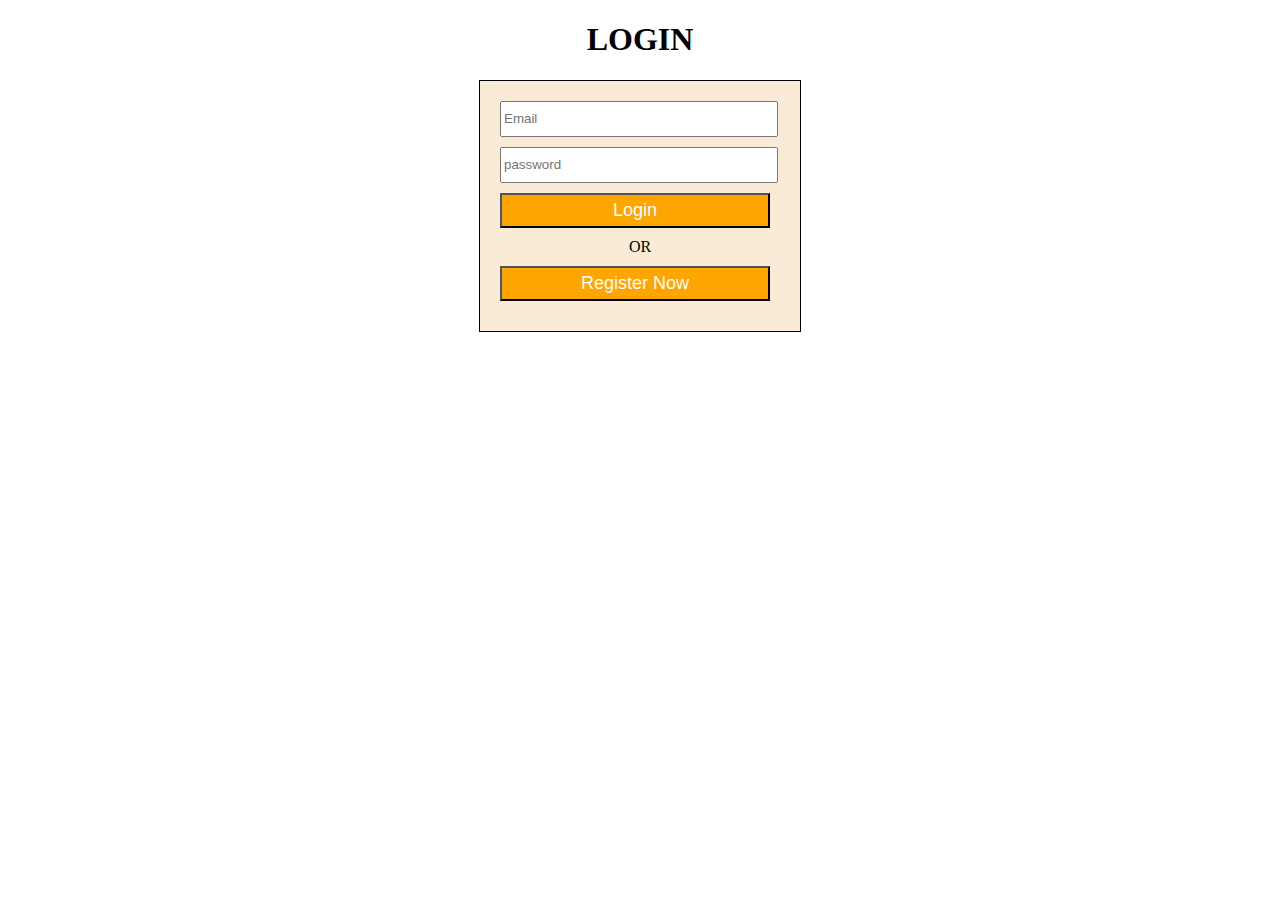
<file: index.html>
<!DOCTYPE html>
<html lang="en">
<head>
    <meta charset="UTF-8">
    <meta name="viewport" content="width=device-width, initial-scale=1.0">
    <title>Login</title>
    <link rel="stylesheet" href="css/login.css">
</head>
<body>
    <h1>LOGIN</h1>
    <section class="login">
        <form action="registration.html" id="loginForm">
            <input type="text" name="email" id="email" placeholder="Email">
            <input type="password" name="password" id="password" placeholder="password">
            <button type="submit">Login</button>
            <span>OR</span>
            <button> <a href="registration.html">Register Now</a></button>
        </form>
    </section>

    <script src="js/login.js"></script>
</body>
</html>
</file>
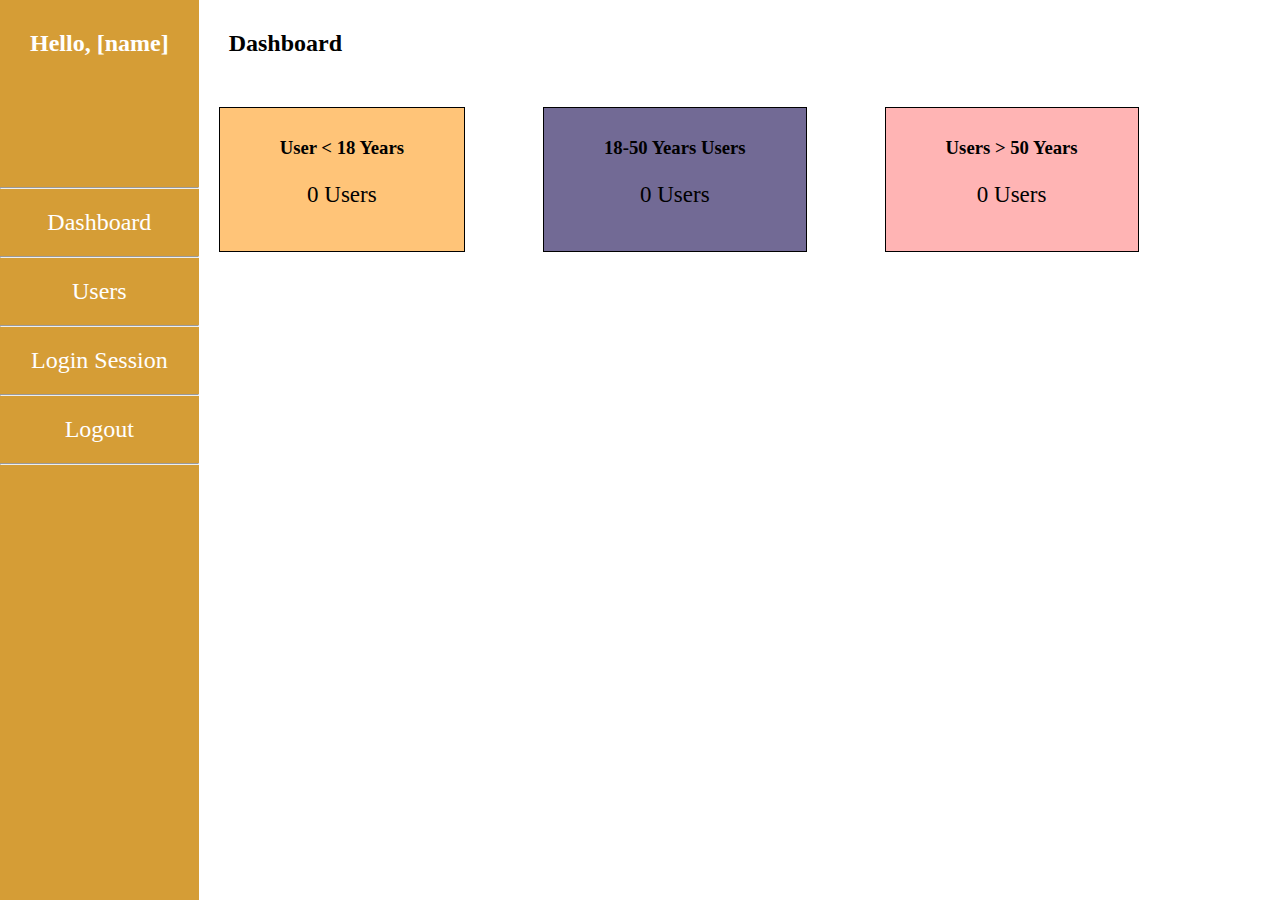
<file: dashboard.html>
<!DOCTYPE html>
<html lang="en">
<head>
    <meta charset="UTF-8">
    <meta name="viewport" content="width=device-width, initial-scale=1.0">
    <title>User</title>
     <link rel="stylesheet" href="css/dashboard.css">
</head>
<body>
    <header>
        <h2 id="adminName">Hello, [name]</h2>
        <div class="dashboard">
            <ul>
                <hr>
                <li><a href="dashboard.html">Dashboard</a></li>
                <hr>
                <li><a href="user.html">Users</a></li>
                <hr>
                <li><a href="usersession.html">Login Session</a></li>
                <hr>
                <li><a href="index.html">Logout</a></li>
                <hr>
            </ul>
        </div>
    </header>
    <main>
        <h2>Dashboard</h2>
        <section id="user">
            <div id="div1">
                <h3>User < 18 Years</h3>
                <p  class="userno" id="lessthan18">0 Users</p>
            </div>
            <div id="div2">
                <h3>18-50 Years Users</h3>
                <p class="userno" id="between">0 Users</p>
            </div>
            <div id="div3">
                <h3>Users > 50 Years</h3>
                <p class="userno" id="morethan50">0 Users</p>
            </div>
        </section>
        <h3 id="h3" style="text-align:center;display:none">Today's is 'ABC' Birthday.</h3>
    </main>

    <script src="js/dashboard.js"></script>
</body>
</html>
</file>
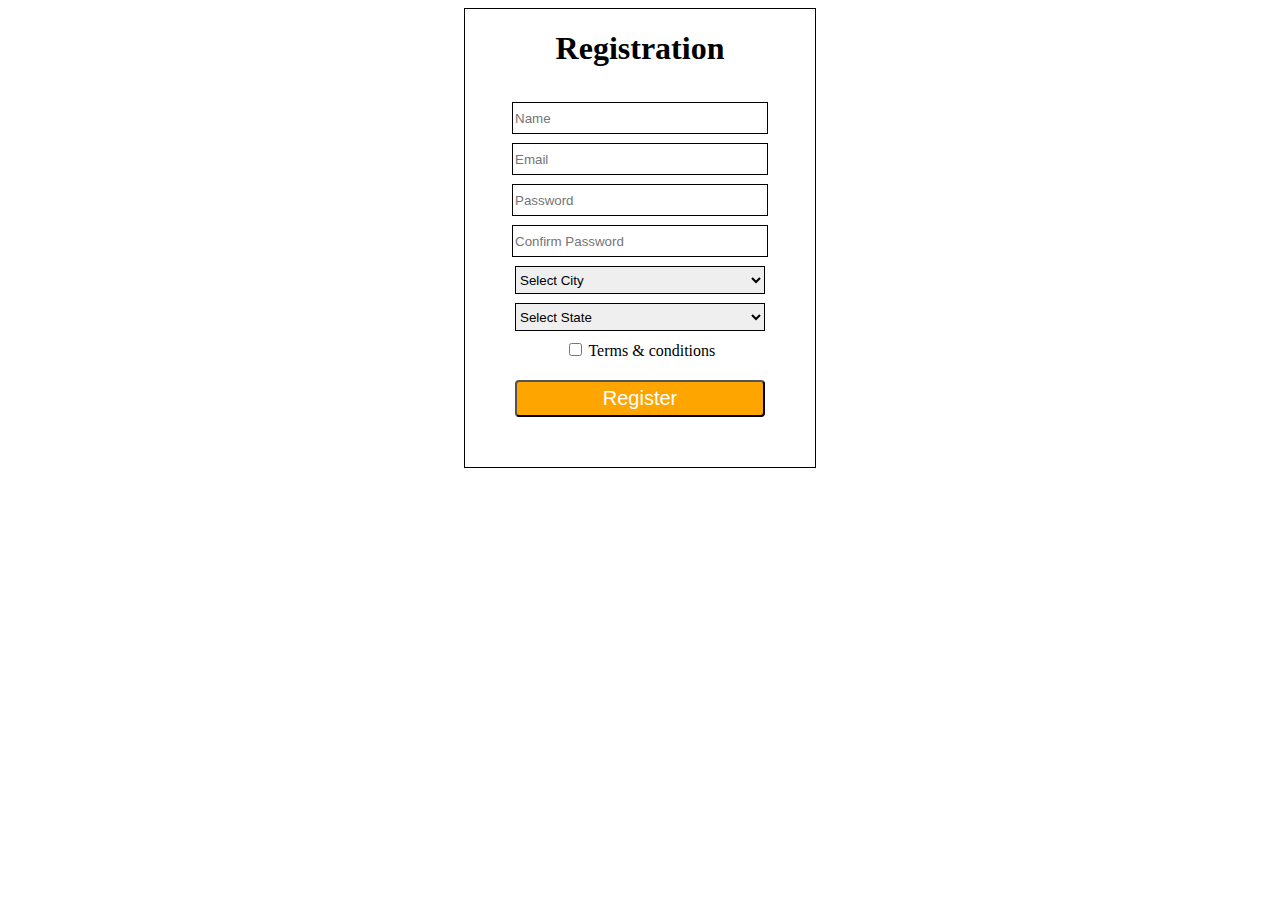
<file: registration.html>
<!DOCTYPE html>
<html lang="en">
<head>
    <meta charset="UTF-8">
    <meta name="viewport" content="width=device-width, initial-scale=1.0">
    <title>Registration</title>
    <link rel="stylesheet" href="css/registration.css">
</head>
<body>
    <section>
        <h1>Registration</h1>
        <form action="dashboard.html" id="adminForm">
            <div>
                <input type="text" name="name" id="" placeholder="Name">
            </div>
            <div>
                <input type="email" name="email" id="" placeholder="Email">
            </div>
            <div>
                <input type="password" name="password" id="" placeholder="Password">
            </div>
            <div>
                <input type="password" name="confirmPassword" id="" Placeholder="Confirm Password">
            </div>
            <div>
                <select name="city" id="city">
                    <option value="" selected>Select City</option>
                    <option value="Ahmedabad">Ahmedabad</option>
                    <option value="Surat">Surat</option>
                    <option value="Vadodara">Vadodara</option>
                    <option value="Rajkot">Rajkot</option>
                    <option value="Bhavnagar">Bhavnagar</option>
                    <option value="Jamnagar">Jamnagar</option>
                    <option value="Gandhinagar">Gandhinagar</option>
                </select>
            </div>
            <div>
                <select name="state" id="state" class="form-control">
                    <option value="">Select State</option>
                    <option value="Andhra Pradesh">Andhra Pradesh</option>
                    <option value="Andaman and Nicobar Islands">Andaman and Nicobar Islands</option>
                    <option value="Arunachal Pradesh">Arunachal Pradesh</option>
                    <option value="Assam">Assam</option>
                    <option value="Bihar">Bihar</option>
                    <option value="Chandigarh">Chandigarh</option>
                    <option value="Chhattisgarh">Chhattisgarh</option>
                    <option value="Dadar and Nagar Haveli">Dadar and Nagar Haveli</option>
                    <option value="Daman and Diu">Daman and Diu</option>
                    <option value="Delhi">Delhi</option>
                    <option value="Lakshadweep">Lakshadweep</option>
                    <option value="Puducherry">Puducherry</option>
                    <option value="Goa">Goa</option>
                    <option value="Gujarat">Gujarat</option>
                    <option value="Haryana">Haryana</option>
                    <option value="Himachal Pradesh">Himachal Pradesh</option>
                    <option value="Jammu and Kashmir">Jammu and Kashmir</option>
                    <option value="Jharkhand">Jharkhand</option>
                    <option value="Karnataka">Karnataka</option>
                    <option value="Kerala">Kerala</option>
                    <option value="Madhya Pradesh">Madhya Pradesh</option>
                    <option value="Maharashtra">Maharashtra</option>
                    <option value="Manipur">Manipur</option>
                    <option value="Meghalaya">Meghalaya</option>
                    <option value="Mizoram">Mizoram</option>
                    <option value="Nagaland">Nagaland</option>
                    <option value="Odisha">Odisha</option>
                    <option value="Punjab">Punjab</option>
                    <option value="Rajasthan">Rajasthan</option>
                    <option value="Sikkim">Sikkim</option>
                    <option value="Tamil Nadu">Tamil Nadu</option>
                    <option value="Telangana">Telangana</option>
                    <option value="Tripura">Tripura</option>
                    <option value="Uttar Pradesh">Uttar Pradesh</option>
                    <option value="Uttarakhand">Uttarakhand</option>
                    <option value="West Bengal">West Bengal</option>
                    </select>
            </div>
            <div>
                <input type="checkbox" name="" id="">
                <span>Terms & conditions</span>
            </div>
            <label id="warning">Password and confirm passord doesn't match</label>
            <div>
                <button type="submit" id="registerBtn">Register</button>
            </div>
        </form>
    </section>


    <script src="js/registration.js"></script>
</body>
</html>
</file>
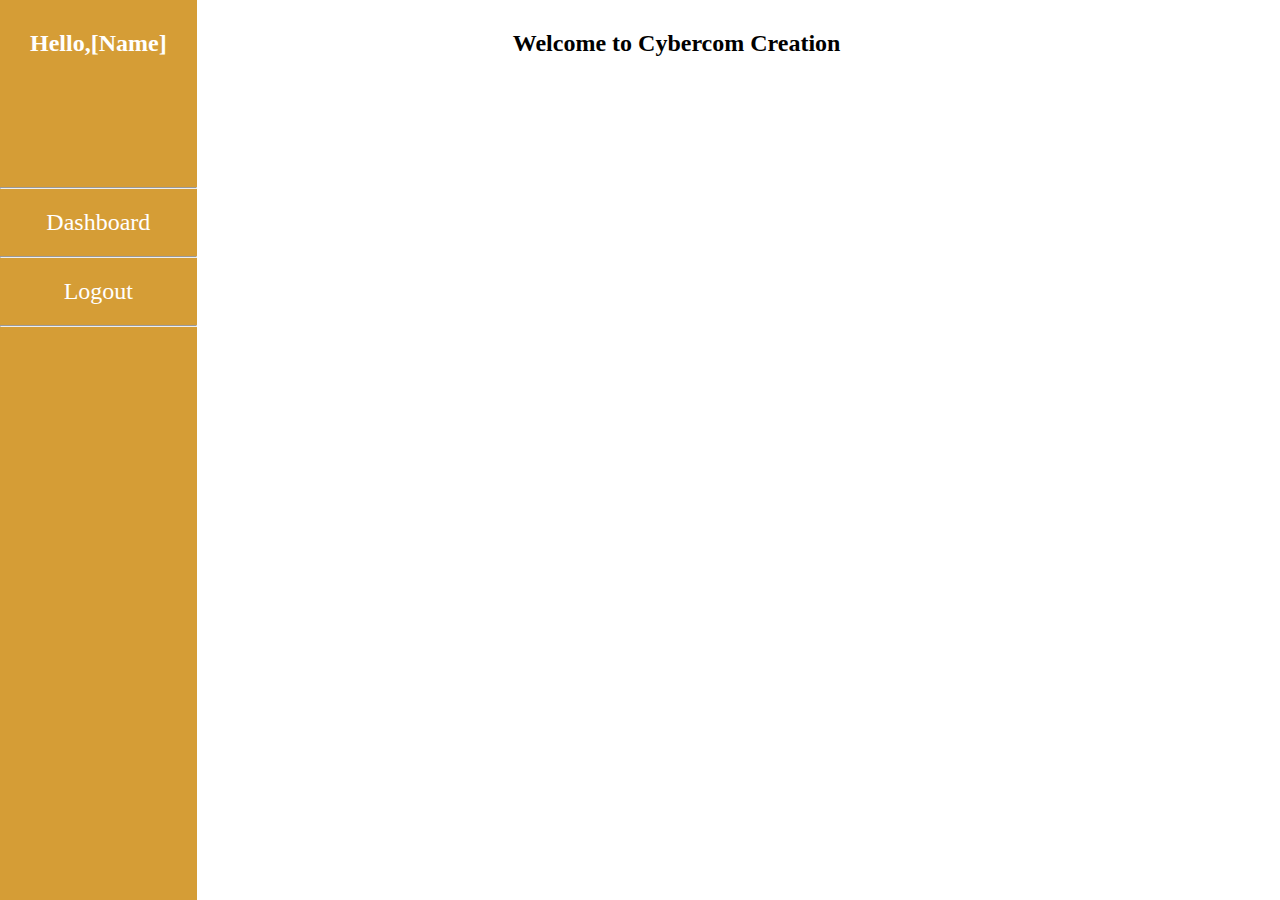
<file: sub-user.html>
<!DOCTYPE html>
<html lang="en">
<head>
    <meta charset="UTF-8">
    <meta name="viewport" content="width=device-width, initial-scale=1.0">
    <title>User</title>
    <link rel="stylesheet" href="css/subUser.css">
</head>
<body>
    <header>
        <h2 id="userName">Hello,[Name]</h2>
        <div class="dashboard">
            <ul>
                <hr>
                <li><a href="#">Dashboard</a></li>
                <hr>
                <li><a href="index.html" id="logout">Logout</a></li>
                <hr>
            </ul>
        </div>
    </header>
    <main>
        <h2 style="text-align:center">Welcome to Cybercom Creation</h2>
        <h3 style="text-align:center;display:none">Happy Birthday !</h3>
    </main>

    <script src="js/subUser.js"></script>
</body>
</html>
</file>
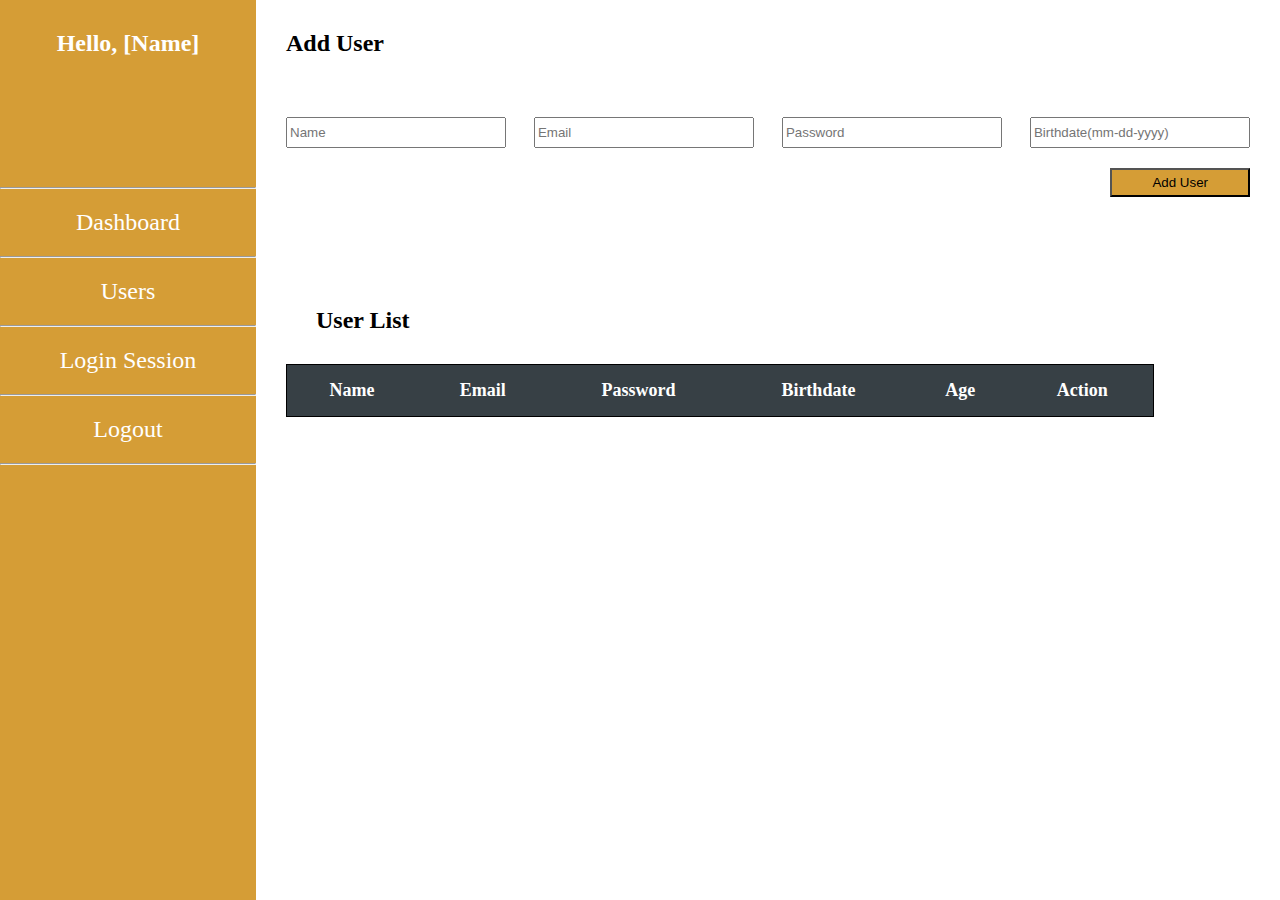
<file: user.html>
<!DOCTYPE html>
<html lang="en">
<head>
    <meta charset="UTF-8">
    <meta name="viewport" content="width=device-width, initial-scale=1.0">
    <title>User</title>
    <link rel="stylesheet" href="css/user.css">
</head>
<body>
    <header>
        <h2 id="adminName">Hello, [Name]</h2>
        <div class="dashboard">
            <ul>
                <hr>
                <li><a href="dashboard.html">Dashboard</a></li>
                <hr>
                <li><a href="user.html">Users</a></li>
                <hr>
                <li><a href="usersession.html">Login Session</a></li>
                <hr>
                <li><a href="index.html">Logout</a></li>
                <hr>
            </ul>
        </div>
    </header>
    <main>
        <h2>Add User</h2>
        <section class="form">
            <form action="#" id="userForm">
                <div id="input">
                    <input type="text" name="name" id="name" placeholder="Name" required>
                    <input type="email" name="email" id="email" placeholder="Email" required>
                    <input type="password" name="password" id="password" placeholder="Password" required>
                    <input type="text" name="birthdate" id="birthdate" placeholder="Birthdate(mm-dd-yyyy)" required>
                </div>
                <div class="right">
                    <button type="submit" id="btn1">Add User</button>
                </div>
            </form>
            <div class="right">
                <button id="btn2" >Update User</button>
            </div>
        </section> 
       
        <section class="table">
            <h2>User List</h2>
            <table>
                <thead>
                    <tr>
                        <th>Name</th>
                        <th>Email</th>
                        <th>Password</th>
                        <th>Birthdate</th>
                        <th>Age</th>
                        <th>Action</th>
                    </tr>
                </thead>
                <tbody id="tbody">
                    
                </tbody>
            </table>
        </section>
       
    </main>

    <script src="js/user.js"></script>
</body>
</html>
</file>
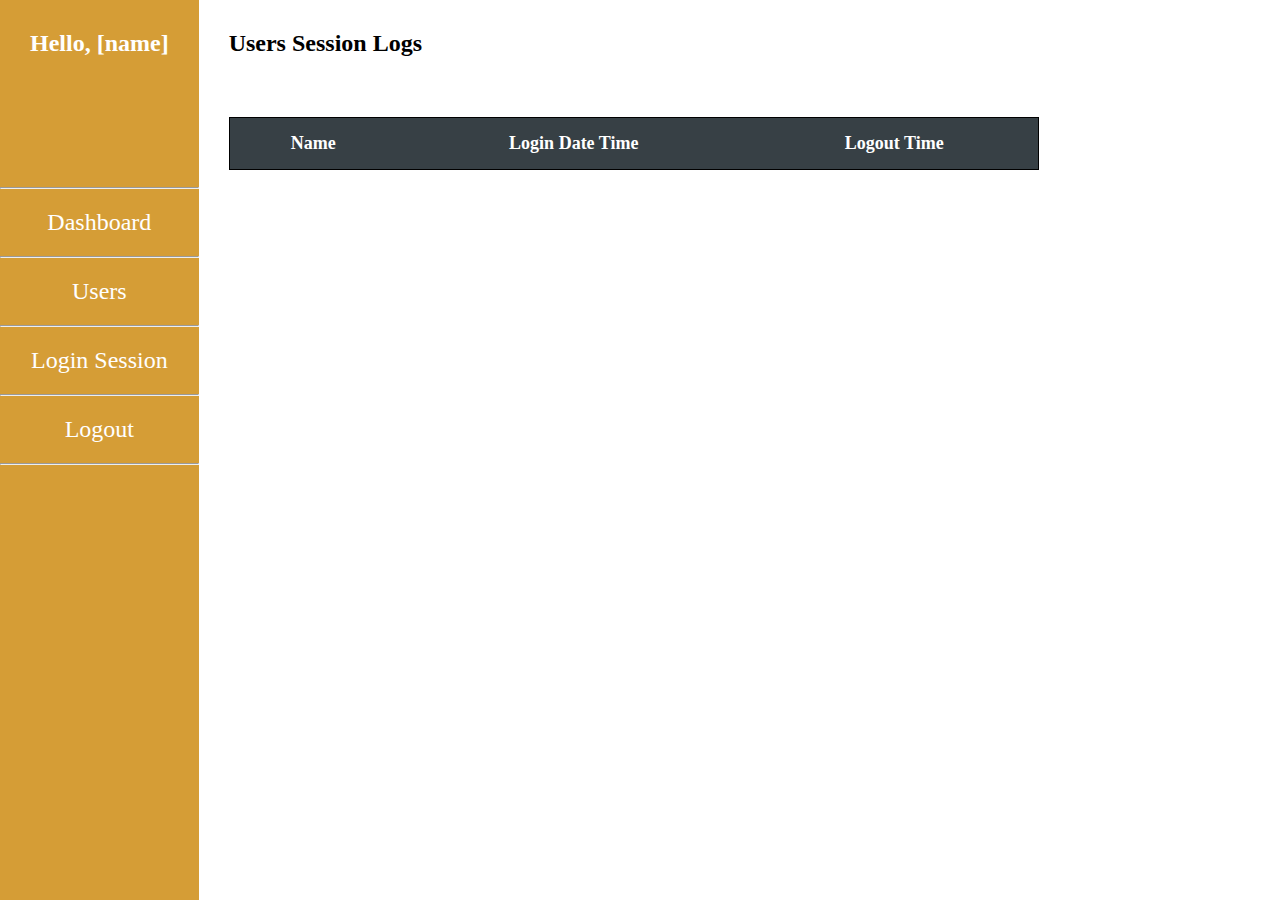
<file: usersession.html>
<!DOCTYPE html>
<html lang="en">
<head>
    <meta charset="UTF-8">
    <meta name="viewport" content="width=device-width, initial-scale=1.0">
    <title>User</title>
    <link rel="stylesheet" href="css/usersession.css">
</head>
<body>
    <header>
        <h2 id="adminName">Hello, [name]</h2>
        <div class="dashboard">
            <ul>
                <hr>
                <li><a href="dashboard.html">Dashboard</a></li>
                <hr>
                <li><a href="user.html">Users</a></li>
                <hr>
                <li><a href="usersession.html">Login Session</a></li>
                <hr>
                <li><a href="index.html">Logout</a></li>
                <hr>
            </ul>
        </div>
    </header>
    <main>
        <h2>Users Session Logs</h2>
        <section class="table">
            <table>
                <thead>
                    <tr>
                        <th>Name</th>
                        <th>Login Date Time</th>
                        <th>Logout Time</th>
                    </tr>
                </thead>
                <tbody id="tbody">
                    
                </tbody>
            </table>
        </section>
       
    </main>

    <script src="js/usersession.js"></script>
</body>
</html>
</file>
<file: css/login.css>
h1{
            text-align:center;
        }
        .login{
            background-color:antiquewhite;
            width:300px;
            margin:0 auto;
            text-align:center;
            border:1px solid black;
            padding:10px 10px 20px 10px;
        }
        .login input,
        .login button{
            display:block;
            margin:10px;
            width:90%;
            height:30px;
        }
        .login button{
            background-color:orange;
            height:30px;
            color:white;
            height:35px;
            font-size:18px;
        }
        .login button a{
            text-decoration:none;
            color:white;
        }
</file>
<file: css/dashboard.css>
body{
    margin:0;
    display:flex;
}
header{
    max-width:25%;
    min-height:100vh;
    background-color:#ce8d16dc;
    color:white;
    text-align:center;
}
main{
    width:75%;
}
h2{
    margin:0;
    padding:30px;
}
header div{
    margin-top:100px;
}
header div ul{
    padding:0;
}
header div ul li{
    display:block;
    margin:20px;
}

header div ul li a{
    color:white;
    text-decoration:none;
    font-size:24px;
}

#user{
    display:flex;
    justify-content: space-between;
    flex-wrap: wrap;
}
#user div{
    display:inline-block;
    margin:20px;
    padding:10px 60px 20px;
    border:1px solid black;
    text-align:center;
}
#div1{
    background-color: #ffc478;
}
#div3{
    background-color:#ffb4b4;
}
#div2{
    background-color:#726a95;
}
.userno{
    font-size:23px;
}
</file>
<file: css/registration.css>
section{
    width:350px;
    margin:0 auto;
    border:1px solid black;
    text-align:center;
    padding:0px 0px 50px 0px;
}
h1{
    margin-bottom:35px;
}
input[type="text"],
input[type="password"],
input[type="email"],
select{
    width:250px;
    margin-bottom:9px;
    height:28px;
    border:1px solid black;
}
button{
    background-color: orange;
    border-radius:4px;
    padding:5px;
    width:250px;
    color:white;
    font-size:20px;
    margin-top:20px;
}

#warning{
    color:red;
    display:none;
}
</file>
<file: css/subUser.css>
body{
    margin:0;
    display:flex;
}
header{
    max-width:25%;
    min-height:100vh;
    background-color:#ce8d16dc;
    color:white;
    text-align:center;
}
main{
    width:75%;
}
h2{
    margin:0;
    padding:30px;
}
header div{
    margin-top:100px;
}
header div ul{
    padding:0;
}
header div ul li{
    display:block;
    margin:20px;
}

header div ul li a{
    color:white;
    text-decoration:none;
    font-size:24px;
}
h3{
    font-size:3em;
    color:#cc1414;
}
</file>
<file: css/user.css>
body{
    margin:0;
    display:grid;
    grid-template-columns: 1fr 4fr;
}
header{
    min-height:100vh;
    background-color:#ce8d16dc;
    color:white;
    text-align:center;
}
h2{
    margin:0;
    padding:30px;
}
header div{
    margin-top:100px;
}
header div ul{
    padding:0;
}
header div ul li{
    display:block;
    margin:20px;
}

header div ul li a{
    color:white;
    text-decoration:none;
    font-size:24px;
}
.form{
    padding:30px;
}
.form #input{
    display:flex;
    justify-content:space-between;
}
.form input{
    width:22%;
    height:25px;
}

.right{
    display:flex;
    justify-content:flex-end;
    margin-top:20px;
}
.right button{
    padding:5px 40px;
    background-color:#ce8d16dc;
}

table{
    width:90%;
    text-align:center;
}
.table{
    padding:30px;
}

table,tr{
    border:1px solid black;
    border-collapse: collapse;
}
thead{
    background-color:#374045;
    color:white;
}
thead th{
    font-size:18px;
}
th,td{
    padding:15px;
}

#btn2{
    display:none;
}
</file>
<file: css/usersession.css>
body{
    margin:0;
    display:flex;
}
header{
    max-width:25%;
    min-height:100vh;
    background-color:#ce8d16dc;
    color:white;
    text-align:center;
}
main{
    width:75%;
}
h2{
    margin:0;
    padding:30px;
}
header div{
    margin-top:100px;
}
header div ul{
    padding:0;
}
header div ul li{
    display:block;
    margin:20px;
}

header div ul li a{
    color:white;
    text-decoration:none;
    font-size:24px;
}
.form{
    padding:30px;
}
.form #input{
    display:flex;
    justify-content:space-between;
}
.form input{
    width:22%;
    height:25px;
}

#right{
    display:flex;
    justify-content:flex-end;
    margin-top:20px;
}
#right button{
    padding:5px 40px;
    background-color:#ce8d16dc;
}

table{
    width:90%;
    text-align:center;
}
.table{
    padding:30px;
}

table,tr{
    border:1px solid black;
    border-collapse: collapse;
}
thead{
    background-color:#374045;
    color:white;
}
thead th{
    font-size:18px;
}
th,td{
    padding:15px;
}
</file>
